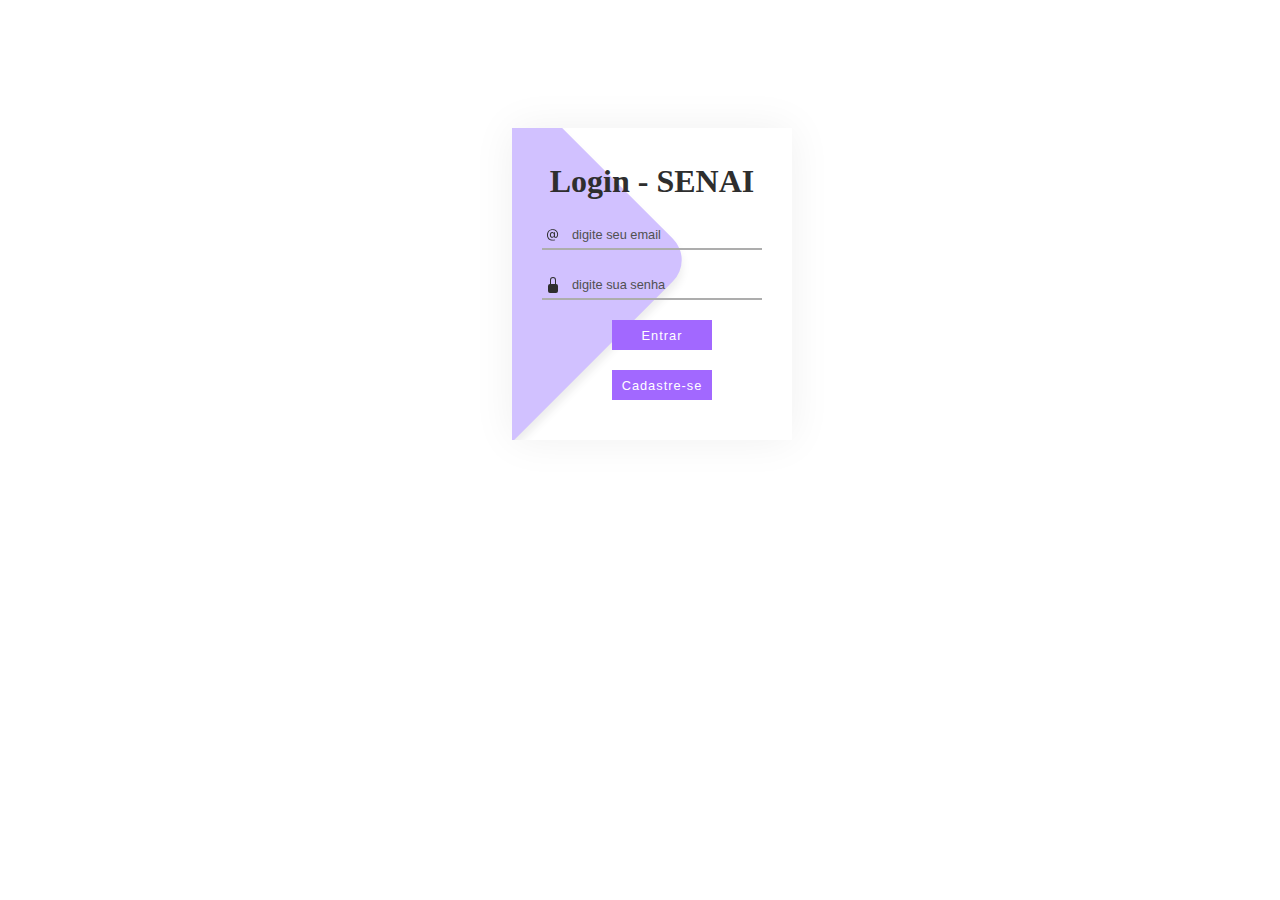
<file: login.html>
<!DOCTYPE html>
<html lang="en">

<head>
    <meta charset="UTF-8">
    <meta name="viewport" content="width=device-width, initial-scale=1.0">
    <title>Login SENAI</title>
    <link rel="stylesheet" href="css/login.css">
</head>

<body>
    <div class="container">
        <form action="" class="form_main">
            <p class="heading">Login - SENAI</p>
            <div class="inputContainer">
                <svg class="inputIcon" xmlns="http://www.w3.org/2000/svg" width="16" height="16" fill="#2e2e2e"
                    viewBox="0 0 16 16">
                    <path
                        d="M13.106 7.222c0-2.967-2.249-5.032-5.482-5.032-3.35 0-5.646 2.318-5.646 5.702 0 3.493 2.235 5.708 5.762 5.708.862 0 1.689-.123 2.304-.335v-.862c-.43.199-1.354.328-2.29.328-2.926 0-4.813-1.88-4.813-4.798 0-2.844 1.921-4.881 4.594-4.881 2.735 0 4.608 1.688 4.608 4.156 0 1.682-.554 2.769-1.416 2.769-.492 0-.772-.28-.772-.76V5.206H8.923v.834h-.11c-.266-.595-.881-.964-1.6-.964-1.4 0-2.378 1.162-2.378 2.823 0 1.737.957 2.906 2.379 2.906.8 0 1.415-.39 1.709-1.087h.11c.081.67.703 1.148 1.503 1.148 1.572 0 2.57-1.415 2.57-3.643zm-7.177.704c0-1.197.54-1.907 1.456-1.907.93 0 1.524.738 1.524 1.907S8.308 9.84 7.371 9.84c-.895 0-1.442-.725-1.442-1.914z">
                    </path>
                </svg>
                <input type="email" class="inputField" id="username" placeholder="digite seu email">
            </div>

            <div class="inputContainer">
                <svg class="inputIcon" xmlns="http://www.w3.org/2000/svg" width="16" height="16" fill="#2e2e2e"
                    viewBox="0 0 16 16">
                    <path
                        d="M8 1a2 2 0 0 1 2 2v4H6V3a2 2 0 0 1 2-2zm3 6V3a3 3 0 0 0-6 0v4a2 2 0 0 0-2 2v5a2 2 0 0 0 2 2h6a2 2 0 0 0 2-2V9a2 2 0 0 0-2-2z">
                    </path>
                </svg>
                <input type="password" class="inputField" id="password" placeholder="digite sua senha">
            </div>

    <div id="botaoCad">

            <div id="loginCad">
                <button id="button" onclick="verifica()">Entrar</button>
            </div>

            <div id="cadastroCda">
            <button class="button" id="botaoCadastro">Cadastre-se</button>
            </div>

    </div>

        </form>
    </div>
</body>
<script src="js/login.js"></script>

</html>
</file>
<file: css/login.css>
*{
    margin: 0;
    padding: 0;
}
.container{
    padding-left: 40%;
    padding-top: 10%;
}

.form_main {
    width: 220px;
    display: flex;
    flex-direction: column;
    align-items: center;
    justify-content: center;
    background-color: rgb(255, 255, 255);
    padding: 30px 30px 30px 30px;
    box-shadow: 0px 0px 40px rgba(0, 0, 0, 0.062);
    position: relative;
    overflow: hidden;
  }
  
  .form_main::before {
    position: absolute;
    content: "";
    width: 300px;
    height: 300px;
    background-color: rgb(209, 193, 255);
    transform: rotate(45deg);
    left: -180px;
    bottom: 30px;
    z-index: 1;
    border-radius: 30px;
    box-shadow: 5px 5px 10px rgba(0, 0, 0, 0.082);
  }
  
  .heading {
    font-size: 2em;
    color: #2e2e2e;
    font-weight: 700;
    margin: 5px 0 10px 0;
    z-index: 2;
    
  }
  
  .inputContainer {
    width: 100%;
    position: relative;
    display: flex;
    align-items: center;
    justify-content: center;
    z-index: 2;
  }
  
  .inputIcon {
    position: absolute;
    left: 3px;
  }
  
  .inputField {
    width: 100%;
    height: 30px;
    background-color: transparent;
    border: none;
    border-bottom: 2px solid rgb(173, 173, 173);
    margin: 10px 0;
    color: black;
    font-size: .8em;
    font-weight: 500;
    box-sizing: border-box;
    padding-left: 30px;
  }
  
  .inputField:focus {
    outline: none;
    border-bottom: 2px solid rgb(199, 114, 255);
  }
  
  .inputField::placeholder {
    color: rgb(80, 80, 80);
    font-size: 1em;
    font-weight: 500;
  }
  
  #button {
    z-index: 2;
    position: relative;
    width: 100%;
    border: none;
    background-color: rgb(162, 104, 255);
    height: 30px;
    color: white;
    font-size: .8em;
    font-weight: 500;
    letter-spacing: 1px;
    margin: 10px;
    cursor: pointer;
  }

  .button {
    z-index: 2;
    position: relative;
    width: 100%;
    border: none;
    background-color: rgb(162, 104, 255);
    height: 30px;
    color: white;
    font-size: .8em;
    font-weight: 500;
    letter-spacing: 1px;
    margin: 10px;
    cursor: pointer;
  }
  
  #button:hover {
    background-color: rgb(126, 84, 255);
  }
  
  .forgotLink {
    z-index: 2;
    font-size: .7em;
    font-weight: 500;
    color: rgb(44, 24, 128);
    text-decoration: none;
    padding: 8px 15px;
    border-radius: 20px;
  }
</file>
